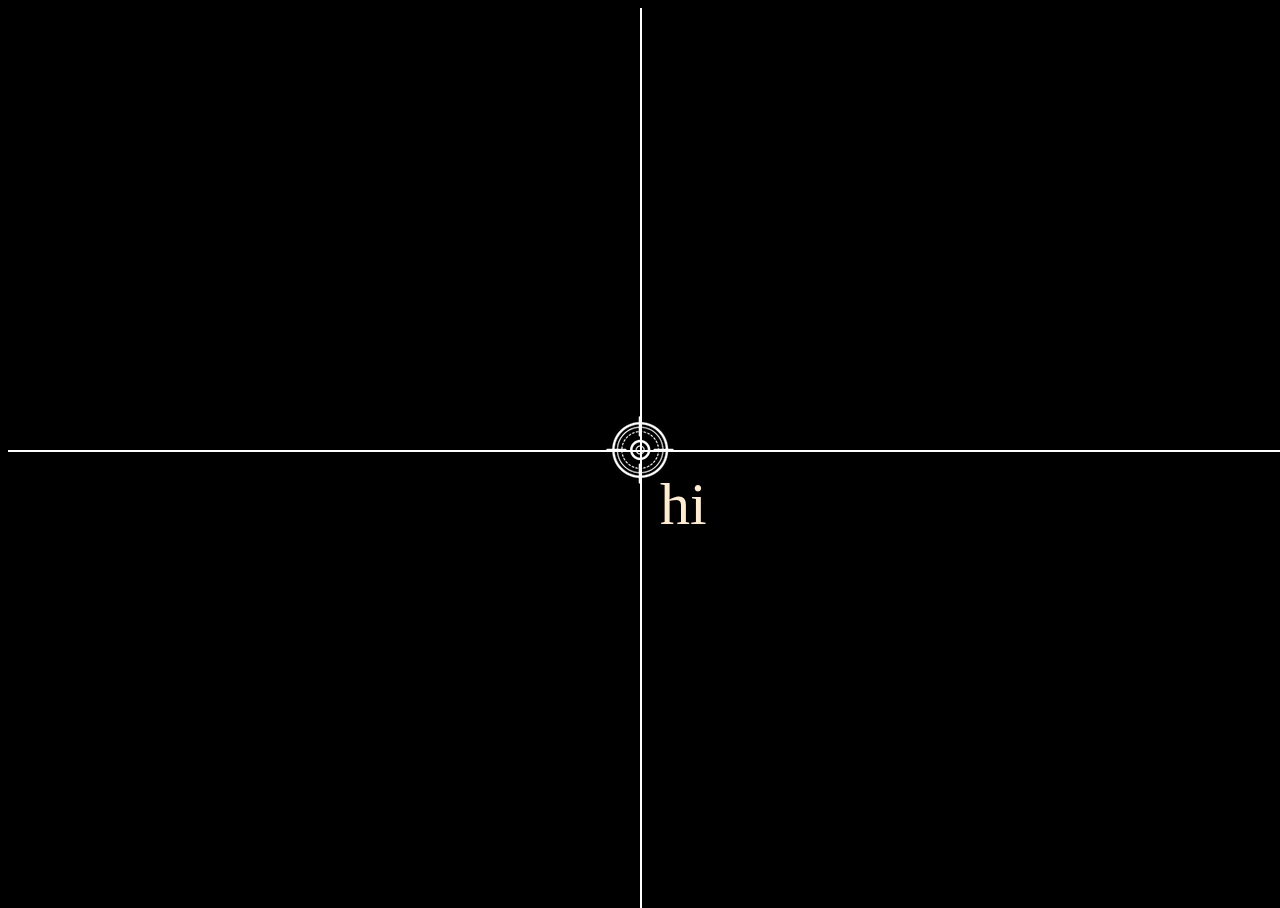
<file: Web APIs/coordinates/index.html>
<!DOCTYPE html>
<html lang="en">
  <head>
    <meta charset="UTF-8" />
    <meta name="viewport" content="width=device-width, initial-scale=1.0" />
    <title>Coordinates</title>
    <script src="main.js" defer></script>
    <link rel="stylesheet" href="style.css" />
  </head>
  <body>
    <div class="line horisontal"></div>
    <div class="line vertical"></div>
    <img class="target" src="img/target.png" alt="cursor"> 
    <div class="tag">hi</div>
  </body>
</html>
</file>
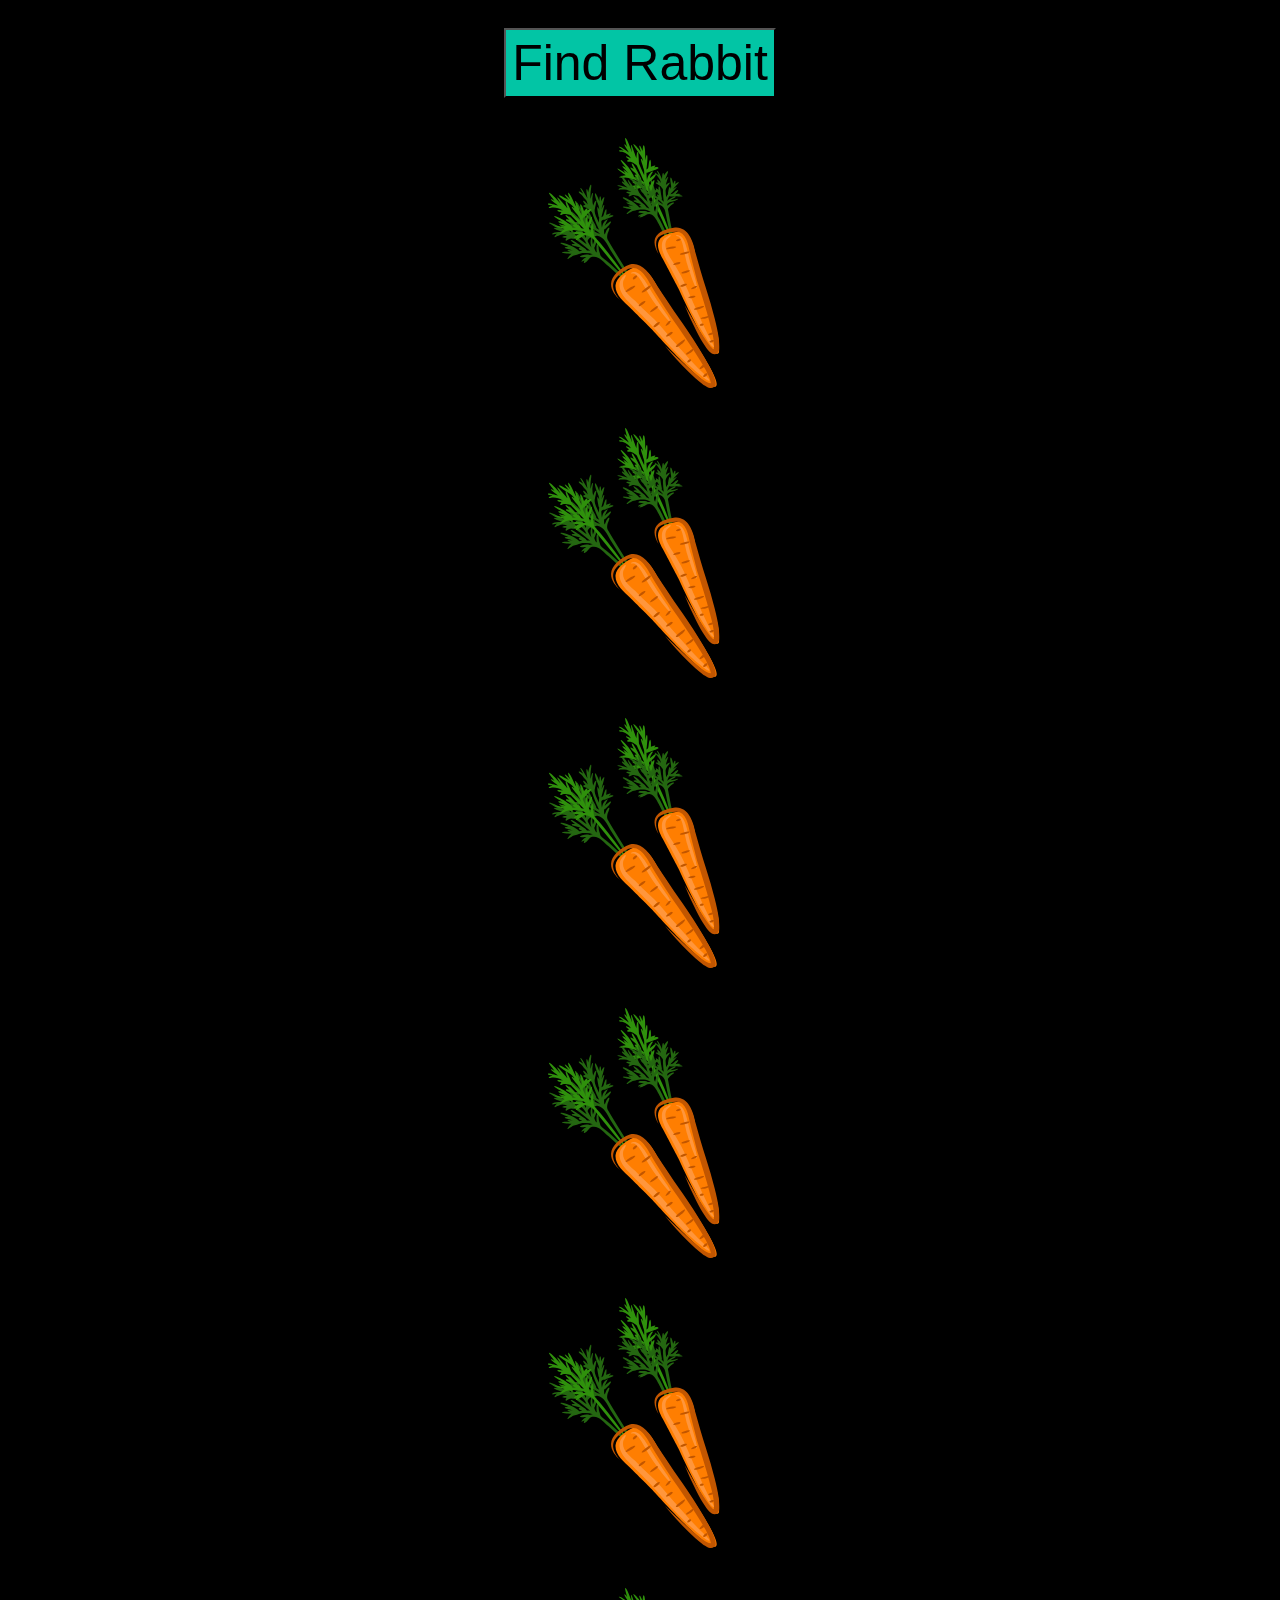
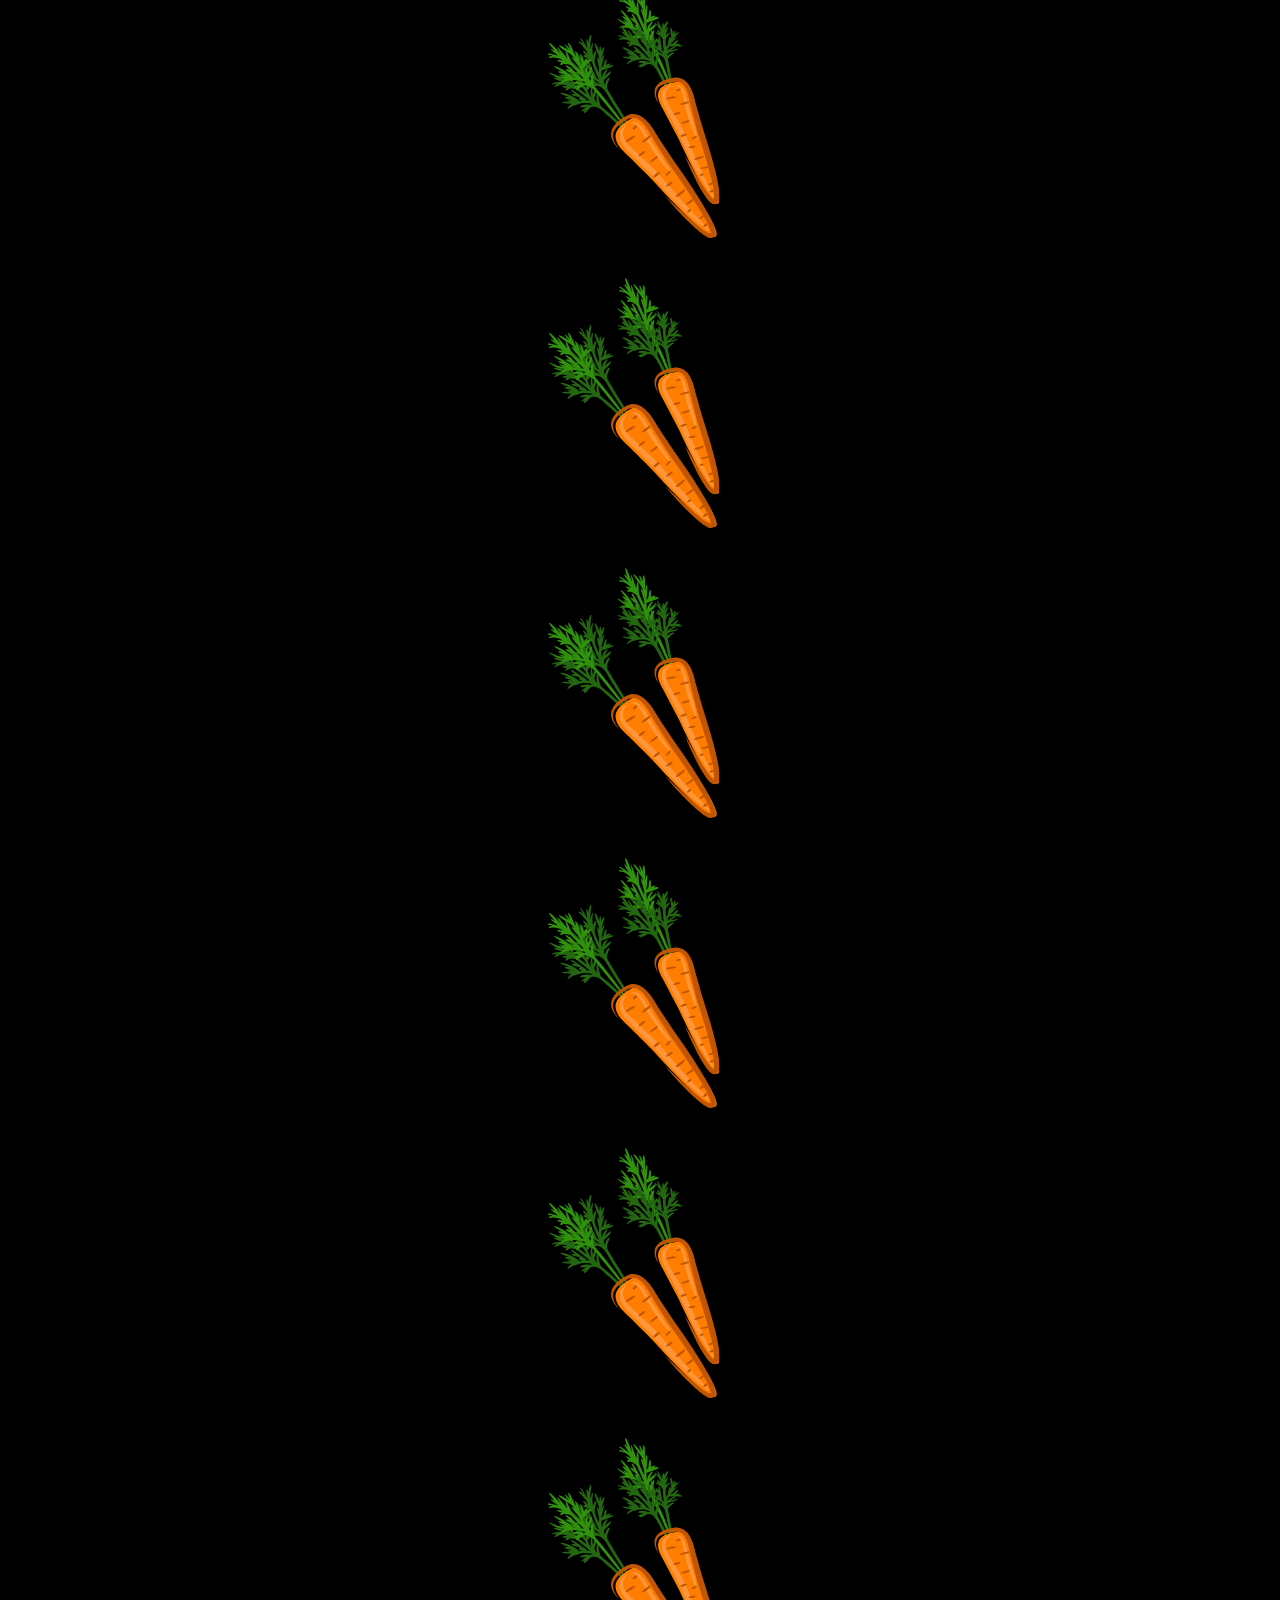
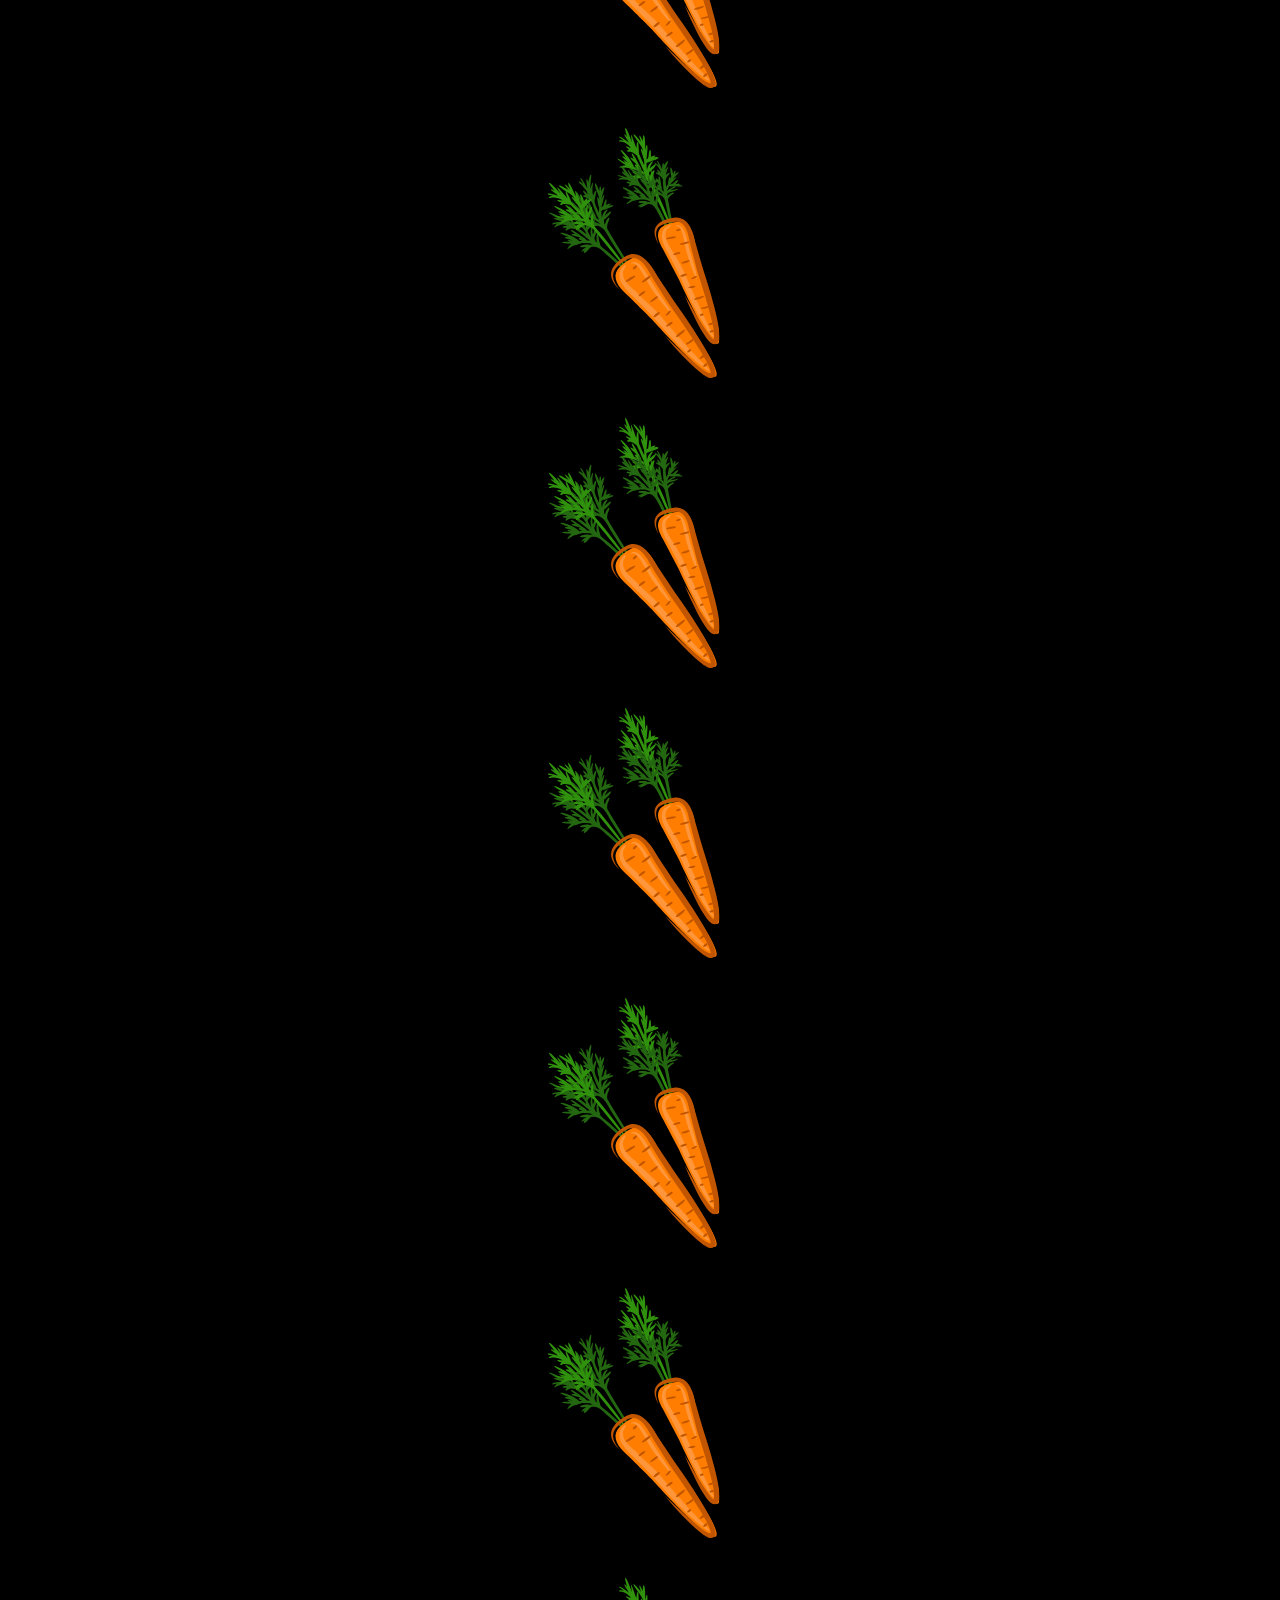
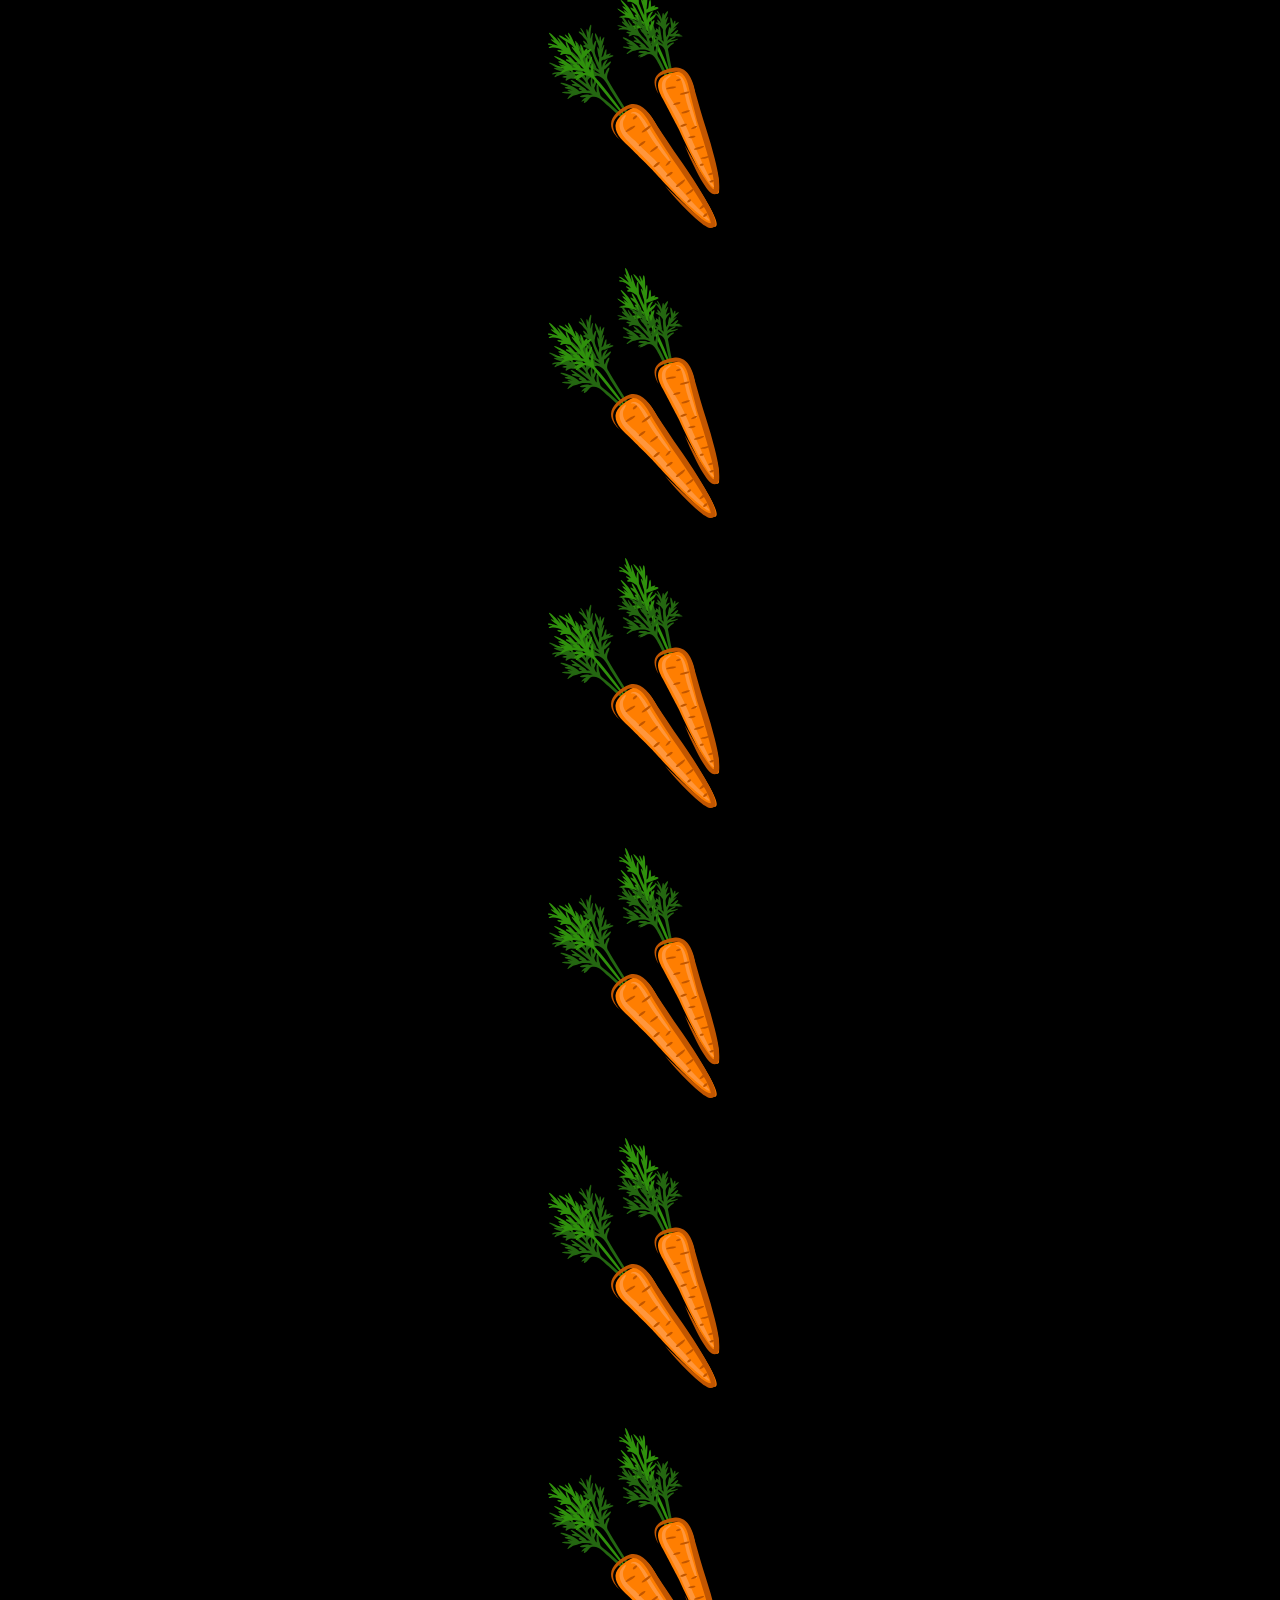
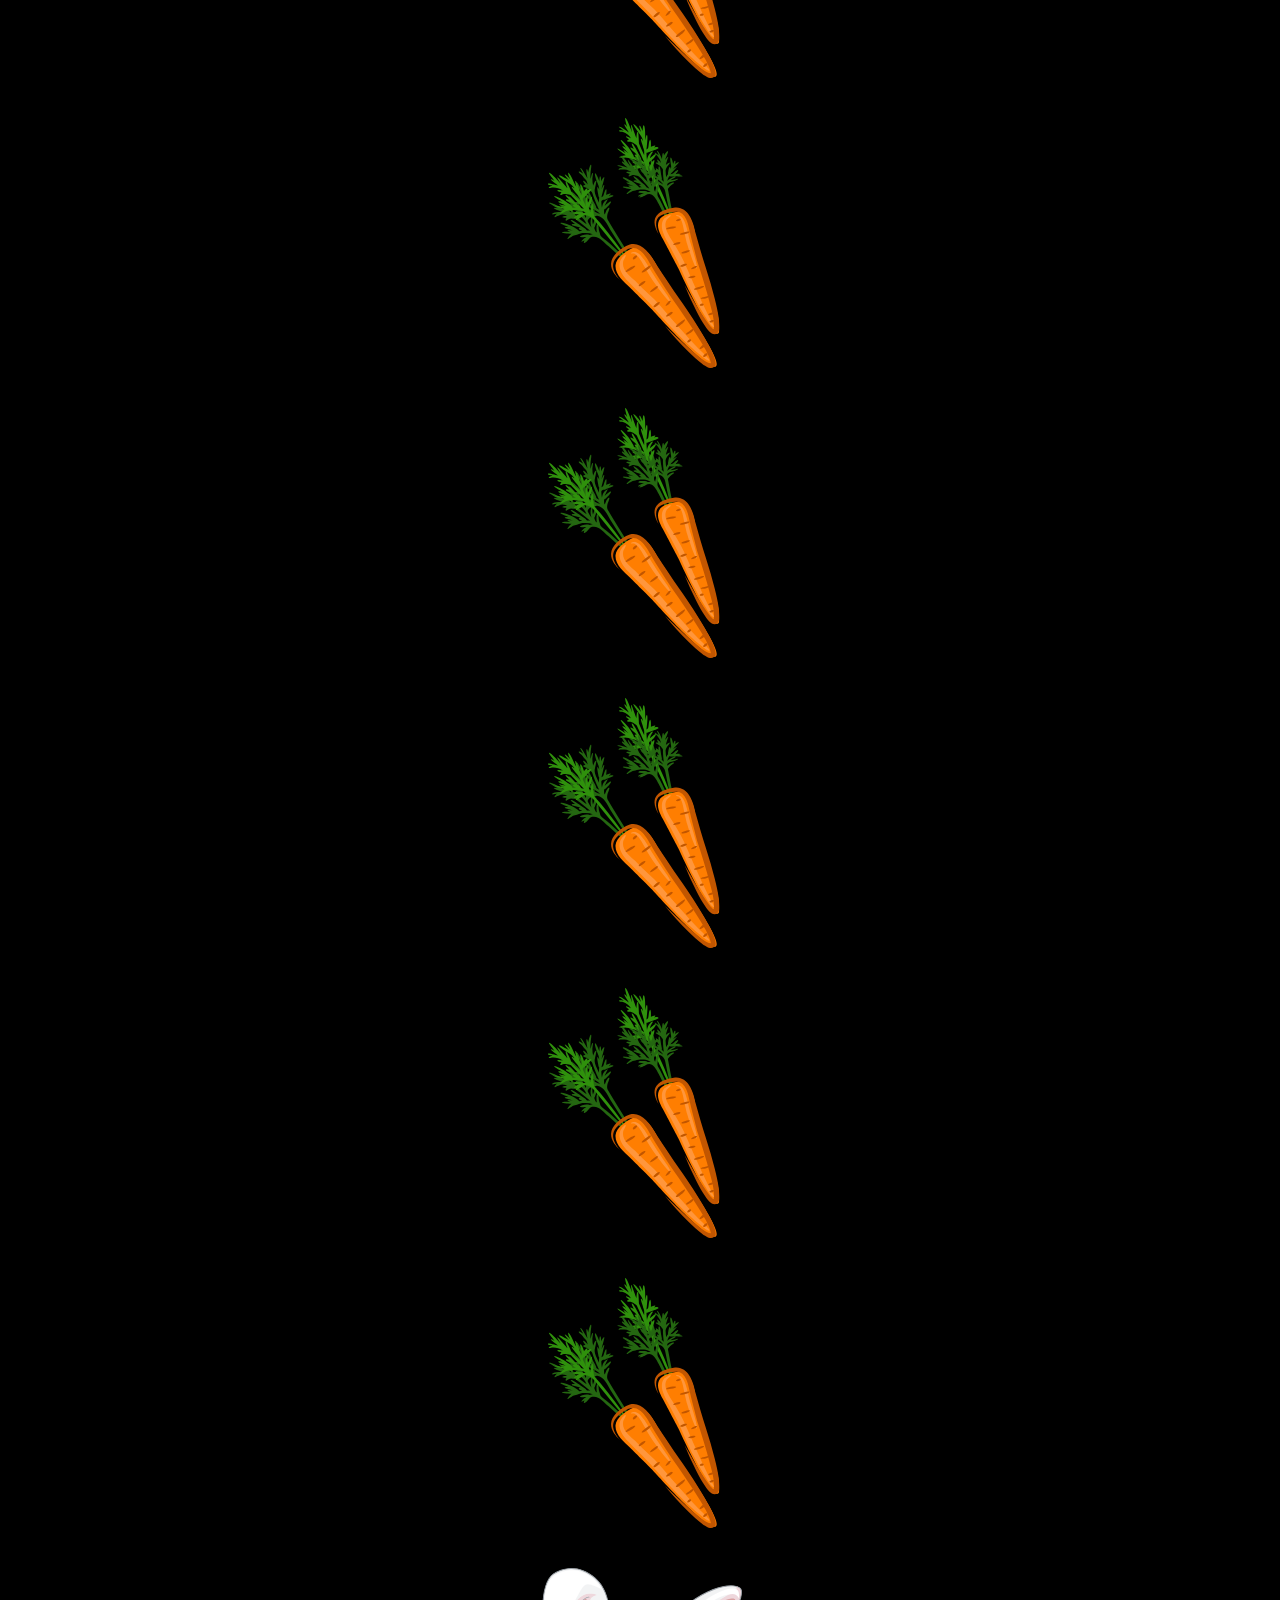
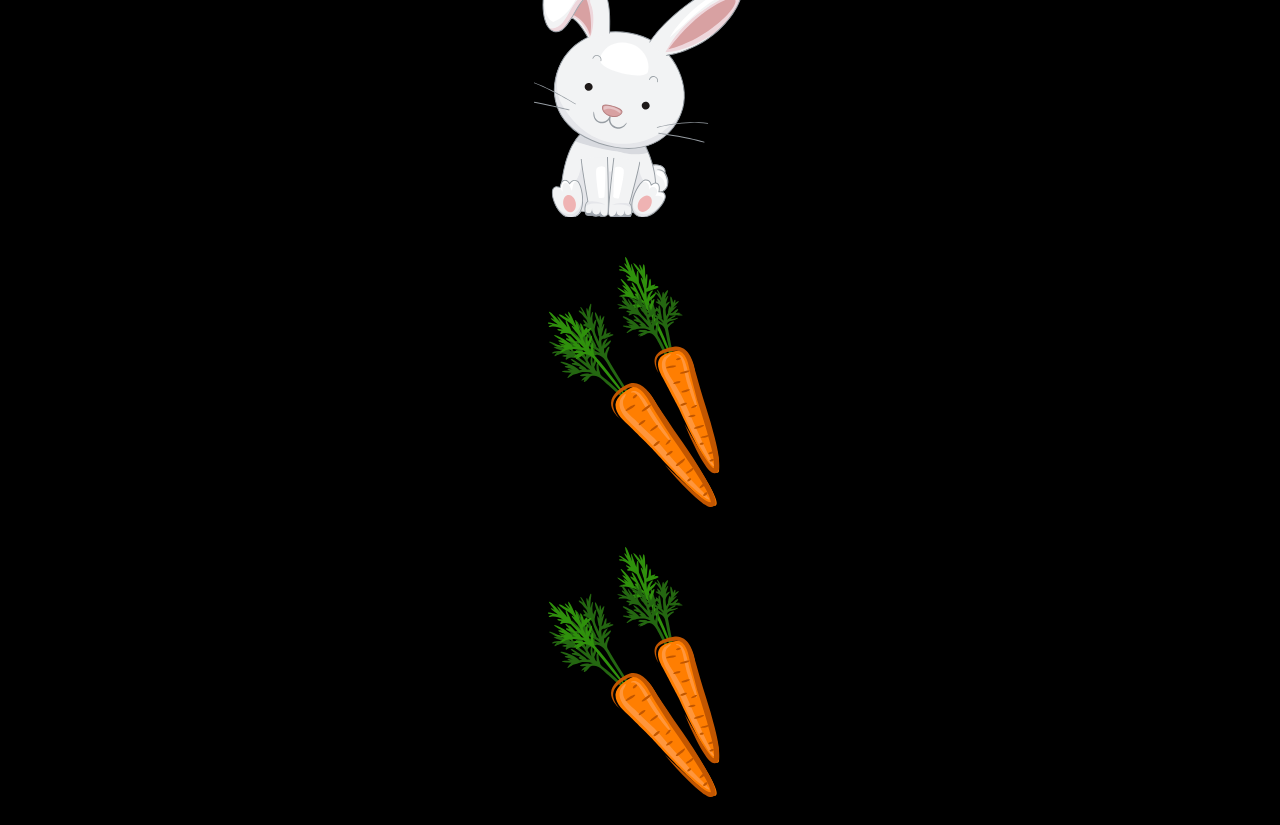
<file: Web APIs/rabbits/index.html>
<!DOCTYPE html>
<html lang="en">
  <head>
    <meta charset="UTF-8" />
    <meta name="viewport" content="width=device-width, initial-scale=1.0" />
    <title>Scroll</title>
    <style>
      body {
        background-color: black;
        display: flex;
        flex-direction: column;
        align-items:center;
      }

      .find {
        width: auto;
        height: 70px;
        background-color:rgb(2, 197, 165);
        font-size: 50px;
        margin: 20px;
        outline: none;
        cursor: pointer;
      }

      img {
        margin: 20px;
      }
    </style>
  </head>
  <body>
    <button class="find">Find Rabbit</button>
    <img class="cattot" src="img/carrot.png" alt="cattot">
    <img class="cattot" src="img/carrot.png" alt="cattot">
    <img class="cattot" src="img/carrot.png" alt="cattot">
    <img class="cattot" src="img/carrot.png" alt="cattot">
    <img class="cattot" src="img/carrot.png" alt="cattot">
    <img class="cattot" src="img/carrot.png" alt="cattot">
    <img class="cattot" src="img/carrot.png" alt="cattot">
    <img class="cattot" src="img/carrot.png" alt="cattot">
    <img class="cattot" src="img/carrot.png" alt="cattot">
    <img class="cattot" src="img/carrot.png" alt="cattot">
    <img class="cattot" src="img/carrot.png" alt="cattot">
    <img class="cattot" src="img/carrot.png" alt="cattot">
    <img class="cattot" src="img/carrot.png" alt="cattot">
    <img class="cattot" src="img/carrot.png" alt="cattot">
    <img class="cattot" src="img/carrot.png" alt="cattot">
    <img class="cattot" src="img/carrot.png" alt="cattot">
    <img class="cattot" src="img/carrot.png" alt="cattot">
    <img class="cattot" src="img/carrot.png" alt="cattot">
    <img class="cattot" src="img/carrot.png" alt="cattot">
    <img class="cattot" src="img/carrot.png" alt="cattot">
    <img class="cattot" src="img/carrot.png" alt="cattot">
    <img class="cattot" src="img/carrot.png" alt="cattot">
    <img class="cattot" src="img/carrot.png" alt="cattot">
    <img class="cattot" src="img/carrot.png" alt="cattot">
    <img class="cattot" src="img/carrot.png" alt="cattot">
    <img class="cattot" src="img/carrot.png" alt="cattot">
    <img class="cattot" src="img/carrot.png" alt="cattot">
    <img src="img/rabbit.png" alt="rabbit" class="rabbit">
    <img class="cattot" src="img/carrot.png" alt="cattot">
    <img class="cattot" src="img/carrot.png" alt="cattot">
    <script>
      const rabbit = document.querySelector('.rabbit');
      const find = document.querySelector('.find');
      find.addEventListener('click', () => {
        rabbit.scrollIntoView({behavior: "smooth", block: "center"}); //*
      })

    </script>
  </body>
</html>
</file>
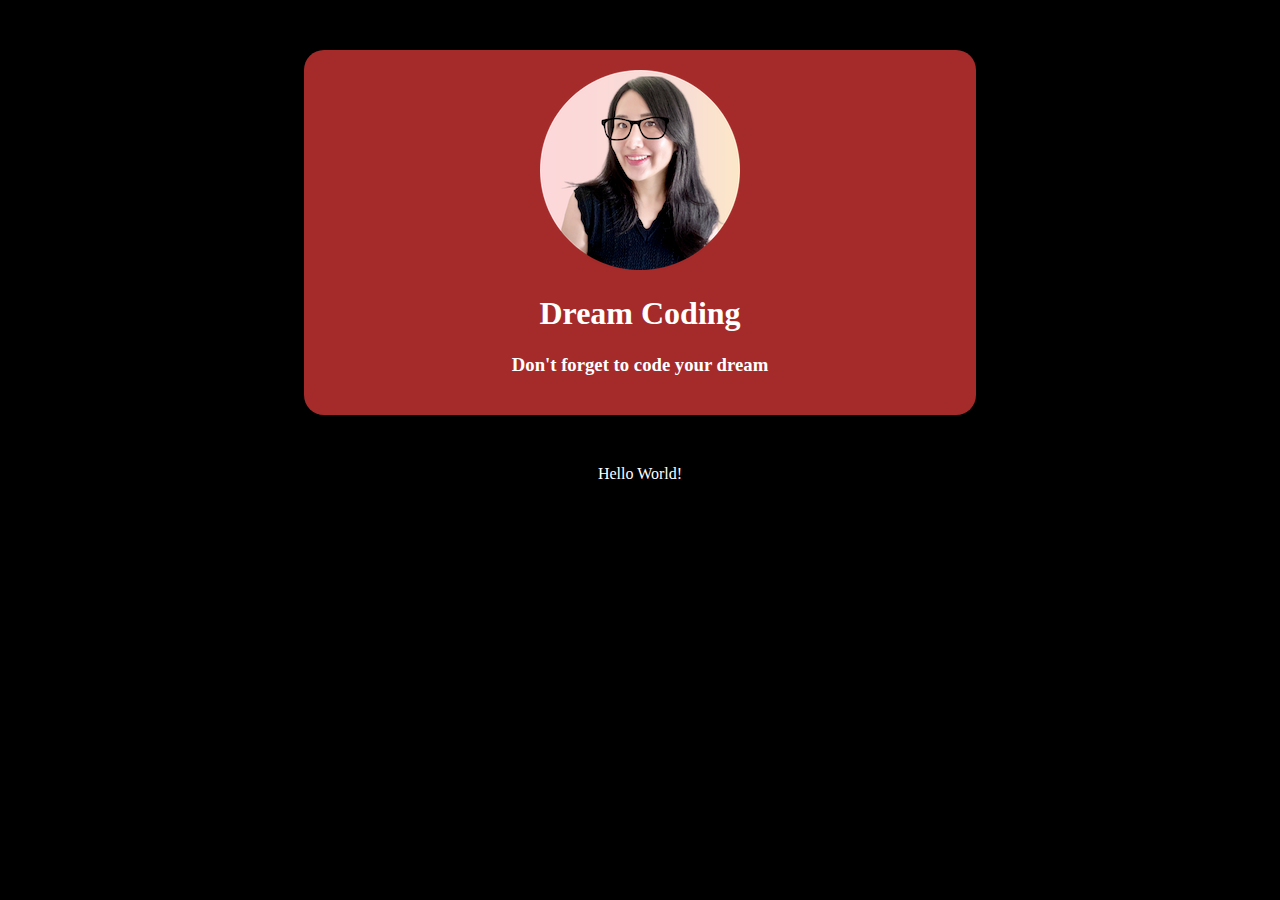
<file: dom code/dom.html>
<!DOCTYPE html>
<html lang="en">
  <head>
    <meta charset="UTF-8" />
    <meta name="viewport" content="width=device-width, initial-scale=1.0" />
    <title>Document</title>
    <style>
      html {
        padding: 0px;
        margin: 0px;
      }

      body {
        background-color: black;
        text-align: center;
      }
      section {
        width: 50%;
        margin: 50px auto;
        background-color: brown;
        border-radius: 20px;
        padding: 20px;
      }
      img {
        z-index: 100;
        will-change: opacity;
      }
      h1,
      h3,
      span {
        color: white;
      }
    </style>
  </head>
  <body>
    <section>

    </section>
    <span>Hello World!</span>
  </body>
  <script>
    const section = document.querySelector('section');
    const h2 = document.createElement('h2'); // <h2></h2>
    h2.setAttribute('class', 'title'); // <h2 class = "title"></h2>
    h2.textContent = 'This is a title'; // <h2 class = "title">This is a title</h2>
    section.appendChild(h2);
    const h3 = document.querySelector('h3');
    // dom tree 다시 만들고 해야하니 한번 업데이트 후에 변경할 일이 없을 때만 innerHTML
    section.innerHTML = ` 
    <img src="img/avatar.png" alt="avatar" />
    <h1 id="brand">Dream Coding</h1>
    <h3>Don't forget to code your dream</h3>
    `
  </script>
</html>
</file>
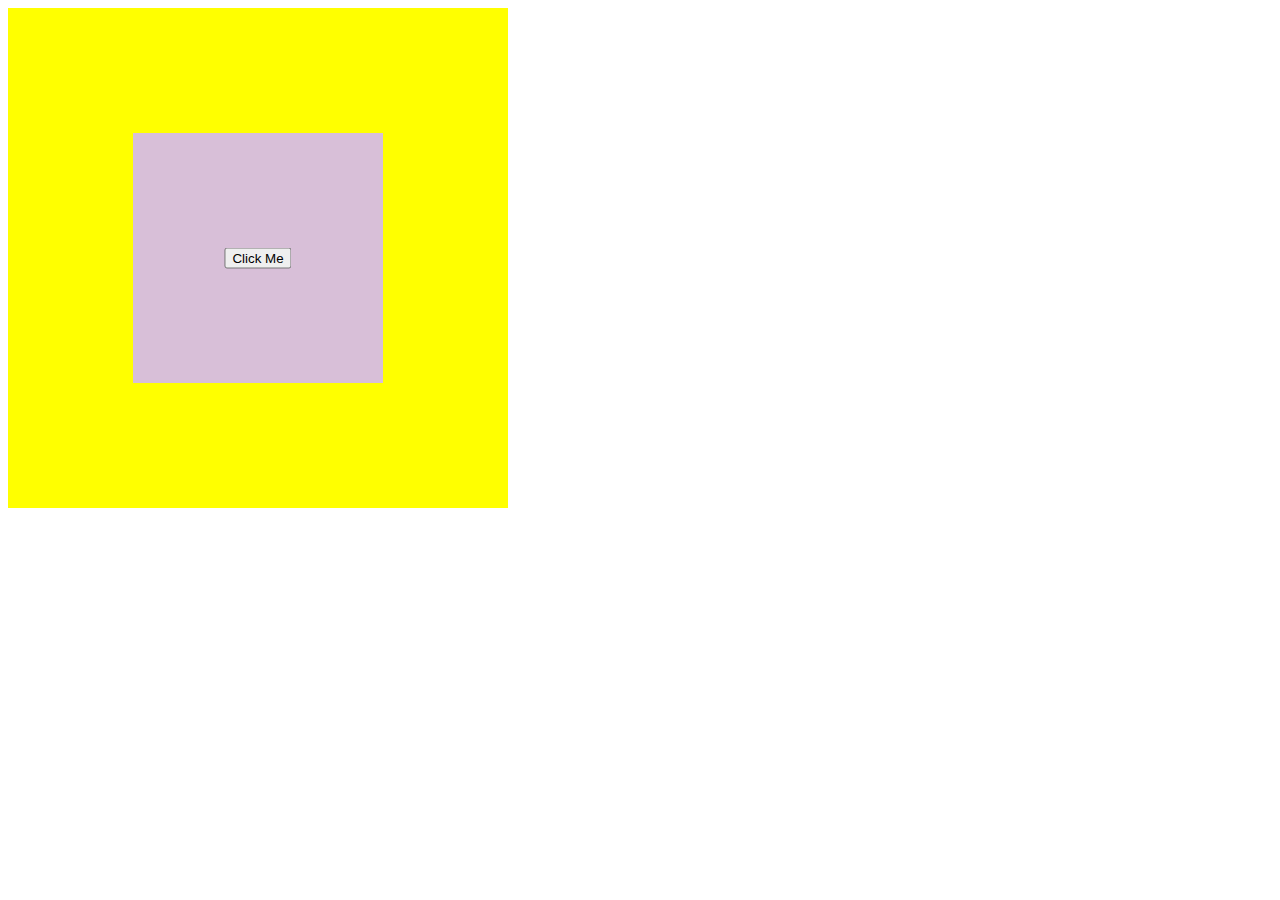
<file: event/event-capture.html>
<!DOCTYPE html>
<html lang="en">
  <head>
    <meta charset="UTF-8" />
    <meta name="viewport" content="width=device-width, initial-scale=1.0" />
    <title>Document</title>
    <style>
      .outer {
        width: 500px;
        height: 500px;
        background-color: yellow;
      }

      .middle {
        width: 50%;
        height: 50%;
        margin: auto;
        background-color: thistle;
        transform: translateY(50%);
      }

      button {
        position: relative;
        top: 50%;
        left: 50%;
        transform: translate(-50%, -50%);
      }
    </style>
  </head>
  <body>
    <div class="outer">
      <div class="middle">
        <button>Click Me</button>
      </div>
    </div>
    <script>
      const outer = document.querySelector('.outer');
      const middle = document.querySelector('.middle');
      const button = document.querySelector('button');

      outer.addEventListener('click', event => {
        if (event.target !== event.currentTarget) {
          return;
        }
        console.log(`outer: ${event.currentTarget}, ${event.target}`);
      });
      middle.addEventListener('click', event => {
        if (event.target !== event.currentTarget) {
          return;
        }
        console.log(`middle ${event.currentTarget}, ${event.target}`);
      });
      button.addEventListener('click', event => {
        console.log(`button1 ${event.currentTarget}, ${event.target}`);
      });
      button.addEventListener('click', event => {
        console.log(`button2 ${event.currentTarget}, ${event.target}`);
      });
    </script>
  </body>
</html>
</file>
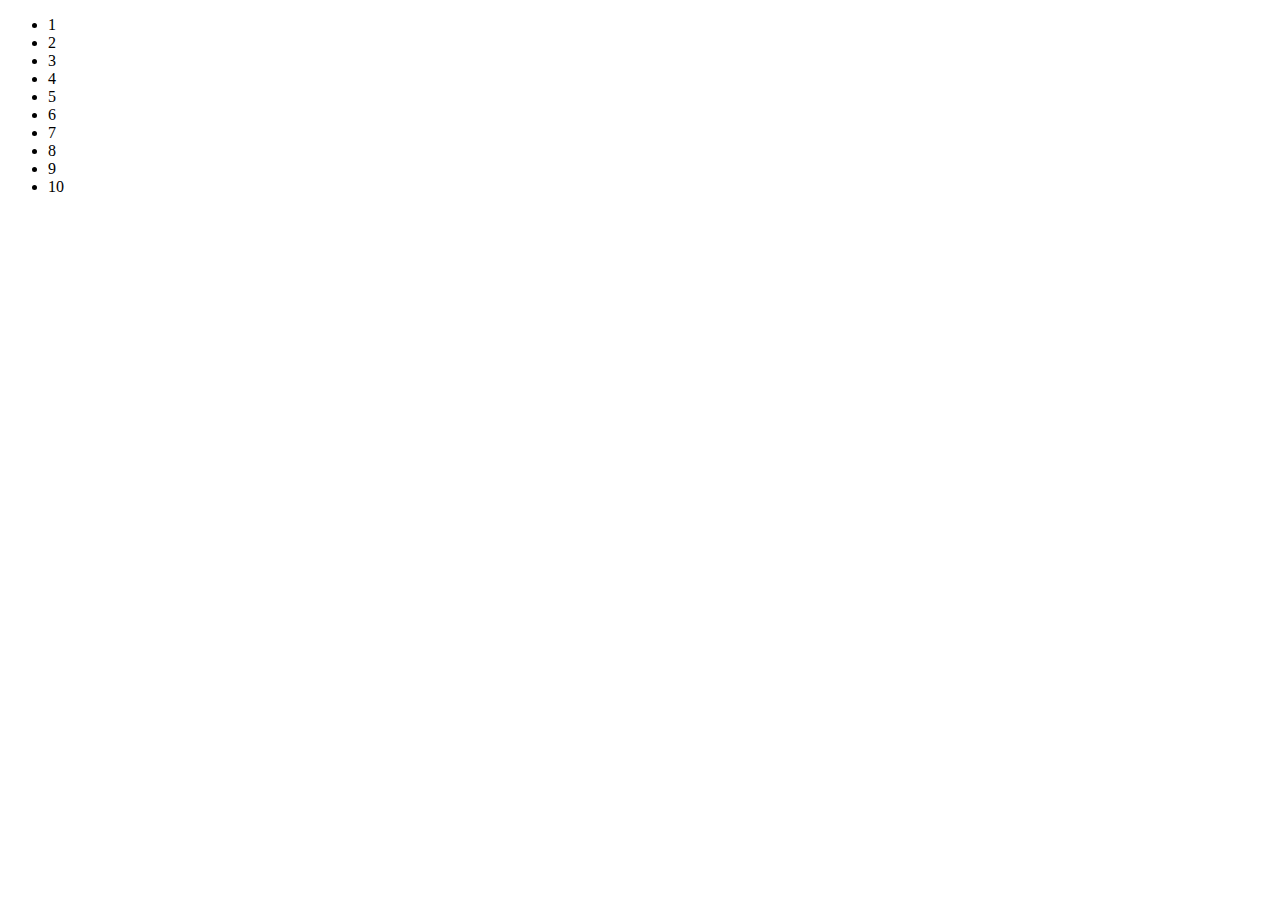
<file: event/event-delegation.html>
<!DOCTYPE html>
<html lang="en">
  <head>
    <meta charset="UTF-8" />
    <meta name="viewport" content="width=device-width, initial-scale=1.0" />
    <title>Document</title>
    <style>
      .selected {
        background-color: yellow;
      }
    </style>
  </head>
  <body>
    <ul>
      <li>1</li>
      <li>2</li>
      <li>3</li>
      <li>4</li>
      <li>5</li>
      <li>6</li>
      <li>7</li>
      <li>8</li>
      <li>9</li>
      <li>10</li>
    </ul>
    <script>
      // Bad
      // const lis = document.querySelectorAll('li');
      // lis.forEach(li => {
      //   li.addEventListener('click', () => {
      //     li.classList.add('selected');
      //   });
      // });

      // Coooooooool 🙌
      const ul = document.querySelector('ul');
      ul.addEventListener('click', event => {
        if (event.target.tagName == 'LI') {
          event.target.classList.add('selected');
        }
      });
    </script>
  </body>
</html>
</file>
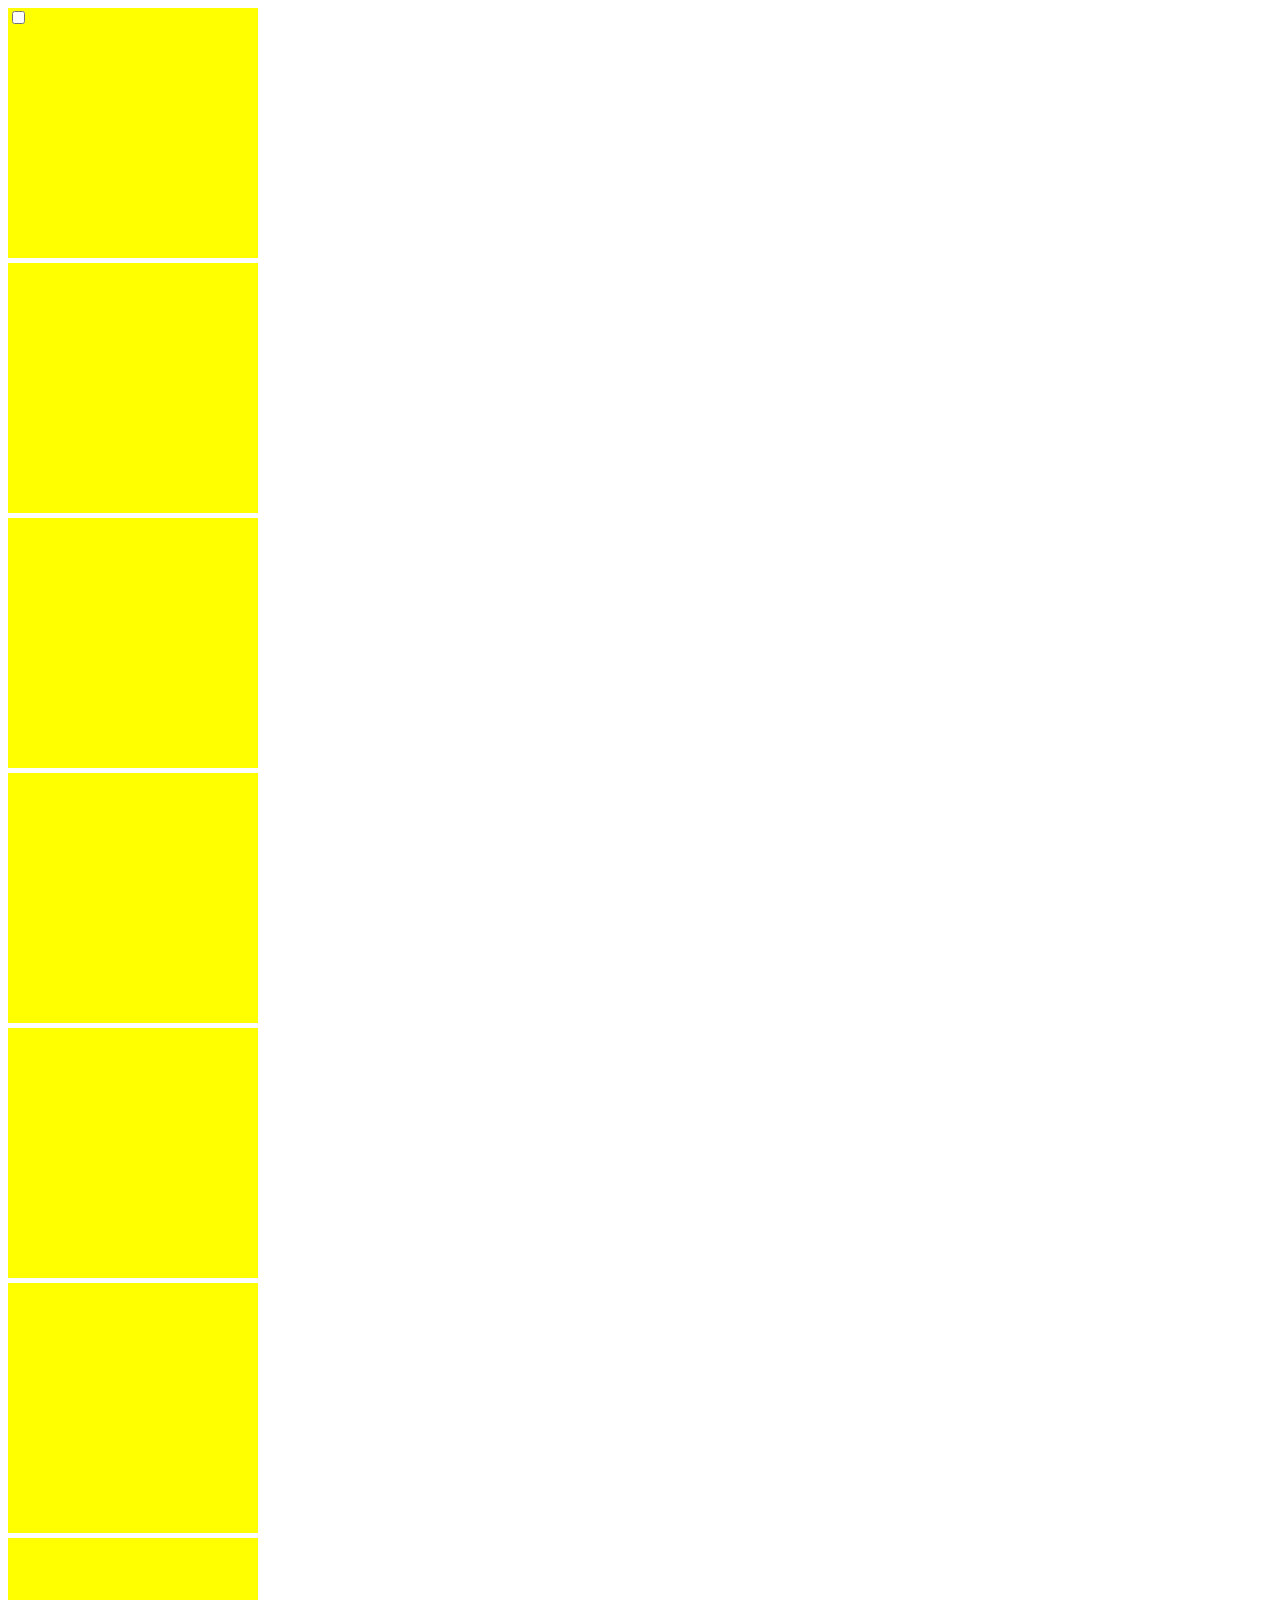
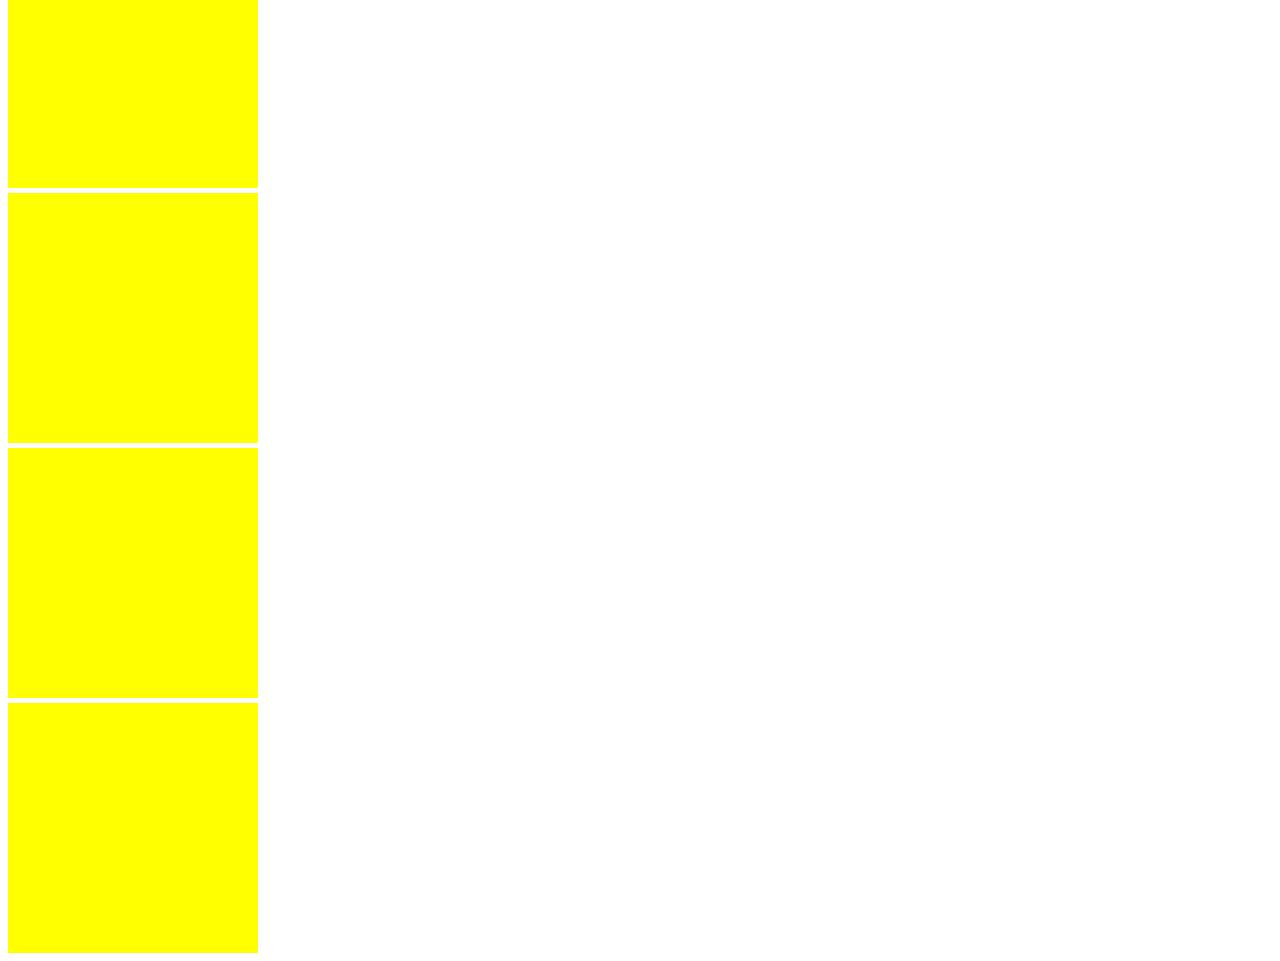
<file: event/event-prevent.html>
<!DOCTYPE html>
<html lang="en">
  <head>
    <meta charset="UTF-8" />
    <meta name="viewport" content="width=device-width, initial-scale=1.0" />
    <title>Document</title>
    <style>
      div {
        width: 250px;
        height: 250px;
        background-color: yellow;
        margin-bottom: 5px;
      }
    </style>
  </head>
  <body>
    <div>
      <input type="checkbox" />
    </div>
    <div></div>
    <div></div>
    <div></div>
    <div></div>
    <div></div>
    <div></div>
    <div></div>
    <div></div>
    <div></div>
    <script>
      document.addEventListener('wheel', event => {
        console.log('scrolling');
        event.preventDefault();
      }//, {passive: false} => passive하게 eventListener가 등록된다. 
      );
      const checkbox = document.querySelector('input');
      checkbox.addEventListener('click', event => {
        // long
        console.log('checked');
        event.preventDefault();
      });
    </script>
  </body>
</html>
</file>
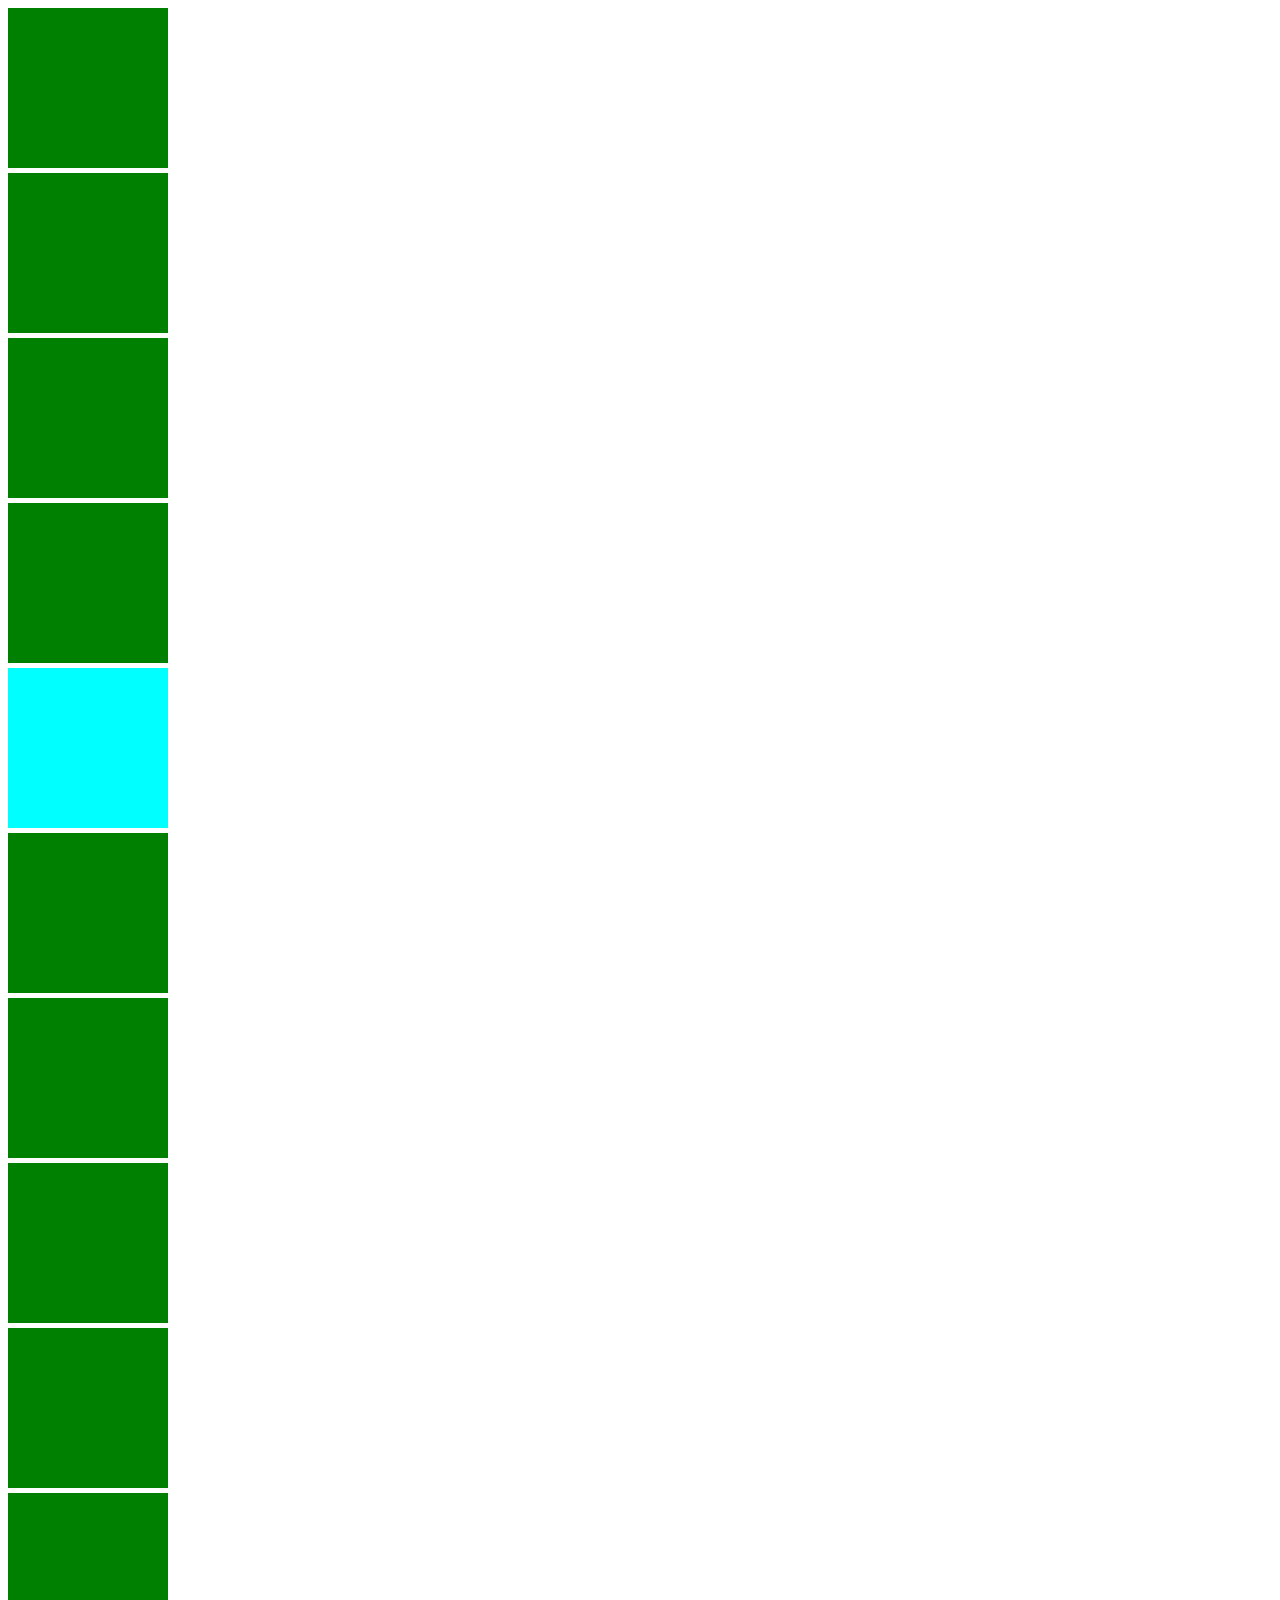
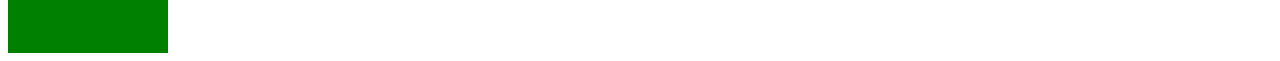
<file: Web APIs/coordinate.html>
<!DOCTYPE html>
<html lang="en">
<head>
    <meta charset="UTF-8">
    <meta http-equiv="X-UA-Compatible" content="IE=edge">
    <meta name="viewport" content="width=device-width, initial-scale=1.0">
    <title>Document</title>
</head>
<body>
    <div class="box"></div>
    <div class="box"></div>
    <div class="box"></div>
    <div class="box"></div>
    <div class="box boxx"></div>
    <div class="box"></div>
    <div class="box"></div>
    <div class="box"></div>
    <div class="box"></div>
    <div class="box"></div>
    <style>
        .box {
            width: 160px;
            height: 160px;
            background-color: green;
            display: block;
            margin-bottom: 5px;
        }
        .boxx {
            background-color: aqua;
        }
    </style>
    <script>
        const aqua = document.querySelector('.boxx');
        aqua.addEventListener('click', (e) => {
            console.log(aqua.getBoundingClientRect());
            console.log(`page: ${e.pageX}, ${e.pageY}`);
            console.log(`client:${e.clientX}, ${e.clientY}`);
        });
    </script>
</body>
</html>
</file>
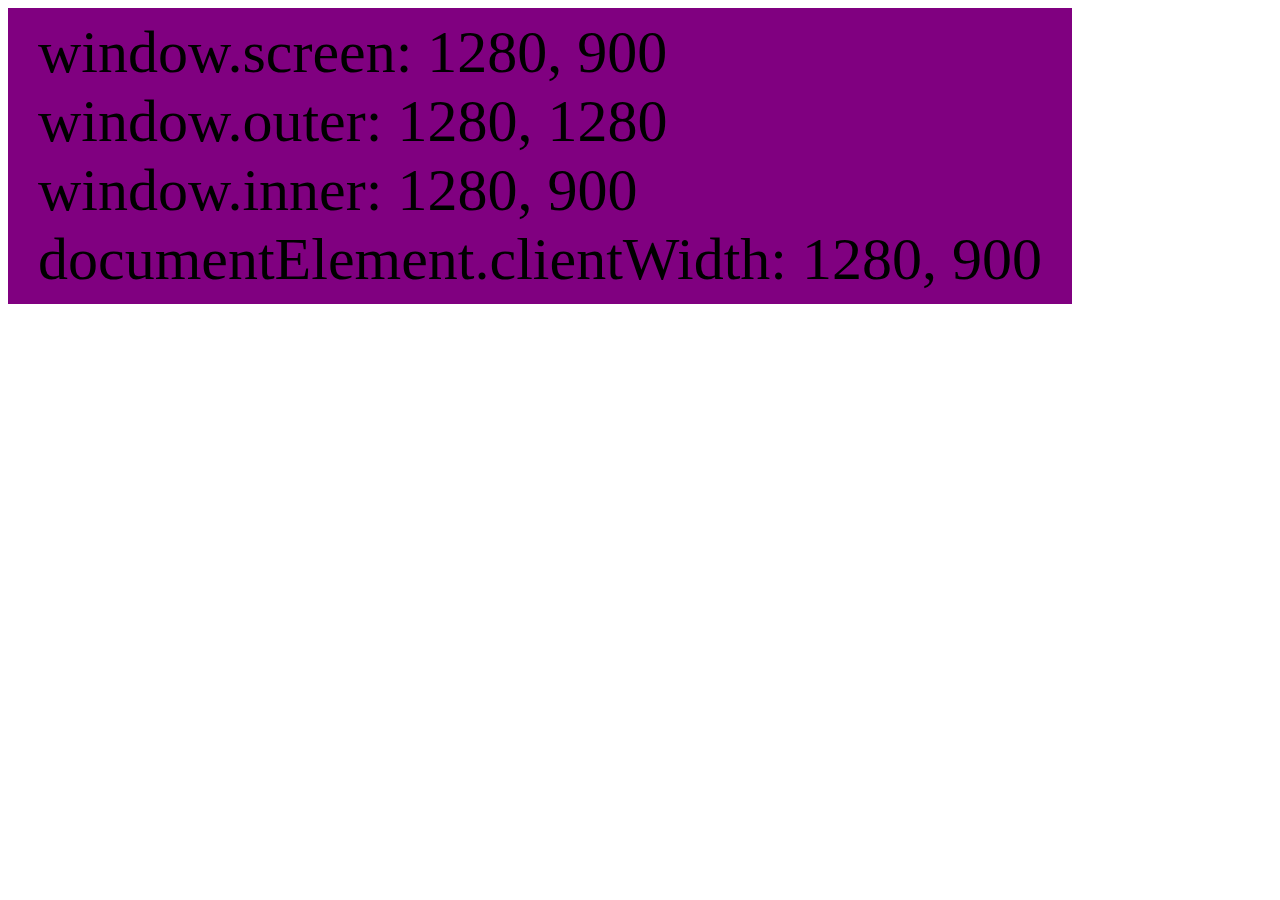
<file: Web APIs/window__size.html>
<!DOCTYPE html>
<html lang="en">
<head>
    <meta charset="UTF-8">
    <meta http-equiv="X-UA-Compatible" content="IE=edge">
    <meta name="viewport" content="width=device-width, initial-scale=1.0">
    <title>Document</title>
</head>
<body>
    <div class="container">
    </div>
    <style>
        .container {
            font-size: 60px;
            margin:20px;
            padding: 10px 30px;
            background-color: purple;
            display: inline-block;
            margin: 0;  
        }
    </style>
    
    <script>
        const tag = document.querySelector(".container");
        function updatetag() {
            tag.innerHTML = `
            window.screen: ${window.screen.width}, ${window.screen.height} </br>
            window.outer: ${window.outerWidth}, ${window.outerWidth} </br>
            window.inner: ${window.innerWidth}, ${window.innerHeight} </br>
            documentElement.clientWidth: ${document.documentElement.clientWidth}, ${document.documentElement.clientHeight}`;
        }
        updatetag();

        window.addEventListener('resize', () => {
            updatetag();
        // document.querySelector('.wi').innerHTML = `documentElement.clientWith:${}, ${}`;
        // 동기적 처리 어떻게 하는거지
        // 마지막에 있는거 잘 모르겠음 저것 때문에 실행이 되지 않는다. Eventlistener? resize 로 하면 되는거같긴 한데..적용하면 안되네 
        // => 이벤트 안에 넣어두어서 안되었던 것. 
      }); 
    </script>
</body>
</html>
</file>
<file: Web APIs/coordinates/style.css>
body {
    background-color: black;
}

.line {
    background-color: white;
    position: absolute;
}

.horisontal {
    width: 100%;
    height: 2px;
    position: absolute;
    top: 50%;
}

.vertical {
    width: 2px;
    height: 100%;
    position: absolute;
    left: 50%;
}

.target {
    position: absolute;
    top: 50%;
    left: 50%;
    transform: translate(-50%, -50%);
}

.tag {
    position: absolute;
    top: 50%;
    left: 50%;
    font-size: 60px;
    color:blanchedalmond;
    transform: translate( 20px, 20px)
}
</file>
